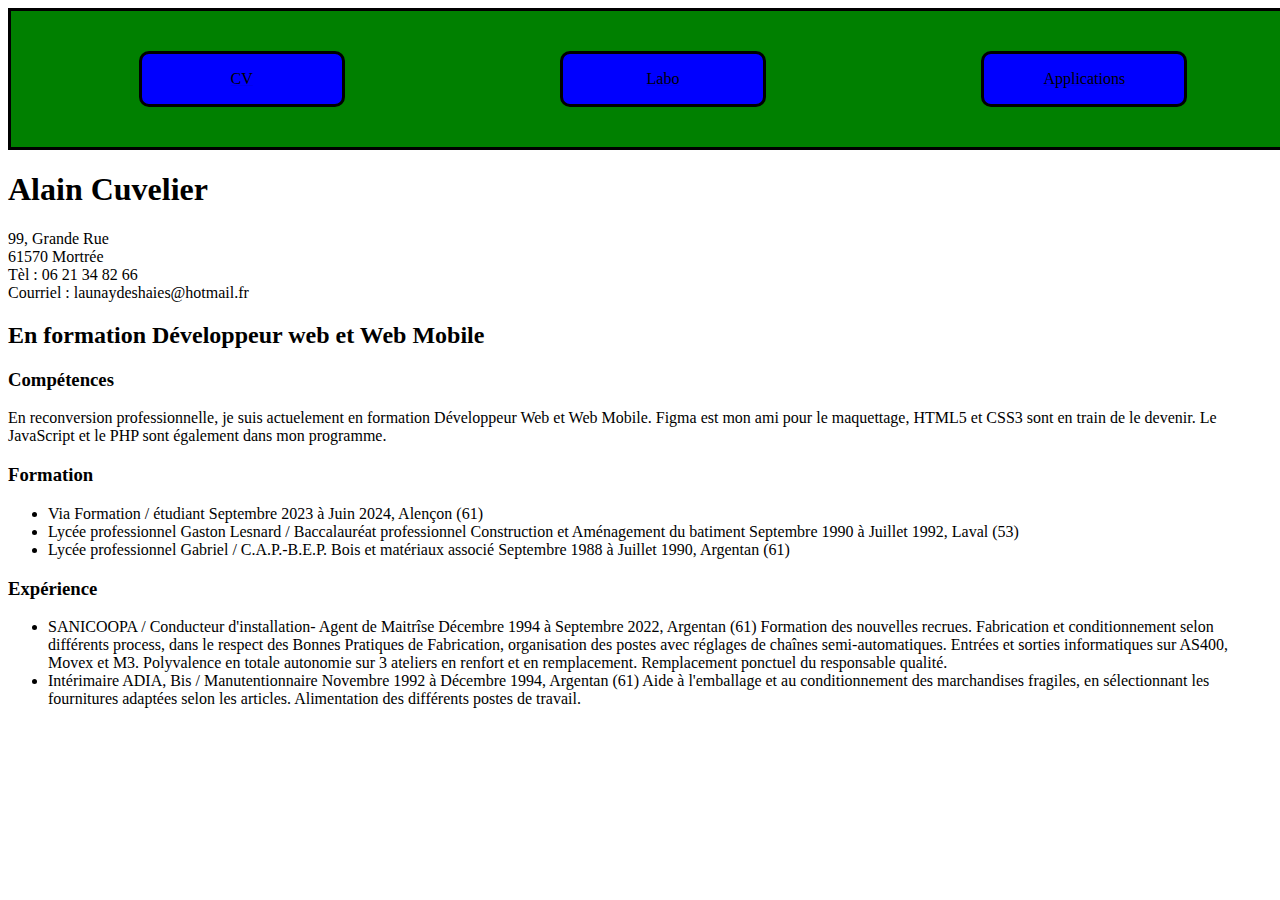
<file: y/index.html>
<!DOCTYPE html>
<html lang="en">
    <head>
    <meta charset="UTF-8">
    <meta name="viewport" content="width=device-width, initial-scale=1.0">
    <title>Cuvelier Alain</title>
    <link rel="stylesheet" href="style.css">
</head>

<body>
    <header>
    <div class="menuBox">
        <a href="index.html"><div class="menuButton">CV</div></a>
        <a href="labo.html"><div class="menuButton">Labo</div></a>
        <a href="application.html"><div class="menuButton">Applications</div></a>

    </div>
    </header>
    <h1>Alain Cuvelier</h1>
    <p>99, Grande Rue<br>
        61570 Mortrée<br>
        Tèl : 06 21 34 82 66<br>
        Courriel : launaydeshaies@hotmail.fr
    </p>
    <h2>En formation Développeur web et Web Mobile</h2>
    <h3>Compétences</h3>
    <p> En reconversion professionnelle, je suis actuelement en formation Développeur Web et Web Mobile.
        Figma est mon ami pour le maquettage, HTML5 et CSS3 sont en train de le devenir.
        Le JavaScript et le PHP sont également dans mon programme.
    </p>
    <h3>Formation</h3>
    <ul>
        <li>Via Formation / étudiant
            Septembre 2023 à Juin 2024, Alençon (61)
        </li>
        <li>Lycée professionnel Gaston Lesnard / Baccalauréat professionnel Construction et Aménagement du batiment
            Septembre 1990 à Juillet 1992, Laval (53)
        </li>
        <li>Lycée professionnel Gabriel / C.A.P.-B.E.P. Bois et matériaux associé
            Septembre 1988 à Juillet 1990, Argentan (61)
        </li>
    </ul>
    <h3>Expérience</h3>
    <ul>
        <li>SANICOOPA / Conducteur d'installation- Agent de Maitrîse
            Décembre 1994 à Septembre 2022, Argentan (61)

            Formation des nouvelles recrues.
            Fabrication et conditionnement selon différents process,
            dans le respect des Bonnes Pratiques de Fabrication,
            organisation des postes avec réglages de chaînes semi-automatiques.
            Entrées et sorties informatiques sur AS400, Movex et M3.
            Polyvalence en totale autonomie sur 3 ateliers en renfort et en remplacement.
            Remplacement ponctuel du responsable qualité.
        </li>
        <li> Intérimaire ADIA, Bis / Manutentionnaire
            Novembre 1992 à Décembre 1994, Argentan (61)

            Aide à l'emballage et au conditionnement des marchandises fragiles, en sélectionnant les fournitures
            adaptées selon les articles.
            Alimentation des différents postes de travail.
        </li>
    </ul>

</body>

</html>
</file>
<file: y/labo/barbar/index.html>
<!DOCTYPE html>
<html lang="en">>
<head>
    <meta charset="UTF-8">
    <meta name="viewport" content="width=device-width, initial-scale=1.0">
    <link rel="stylesheet" href="style.css">
    <title>Document</title>
</head>
<body>
    <div class="grilleGenerale">
        <div class="Gauche"></div>
            <div class="haut">
                <div class="ecran"></div>
                <div class="boutons">
                    <div class="boutondroit"></div>
                    <div class="boutongauche"></div>
                </div>
            </div>

            <div class="bas">
                <div class="champsaisie"></div>
                <div class="boutonGo"></div>
                <div class="boutonValider"></div>
            </div>
        <div class="Droite"></div>


    </div>
    
</body>
</html>
</file>
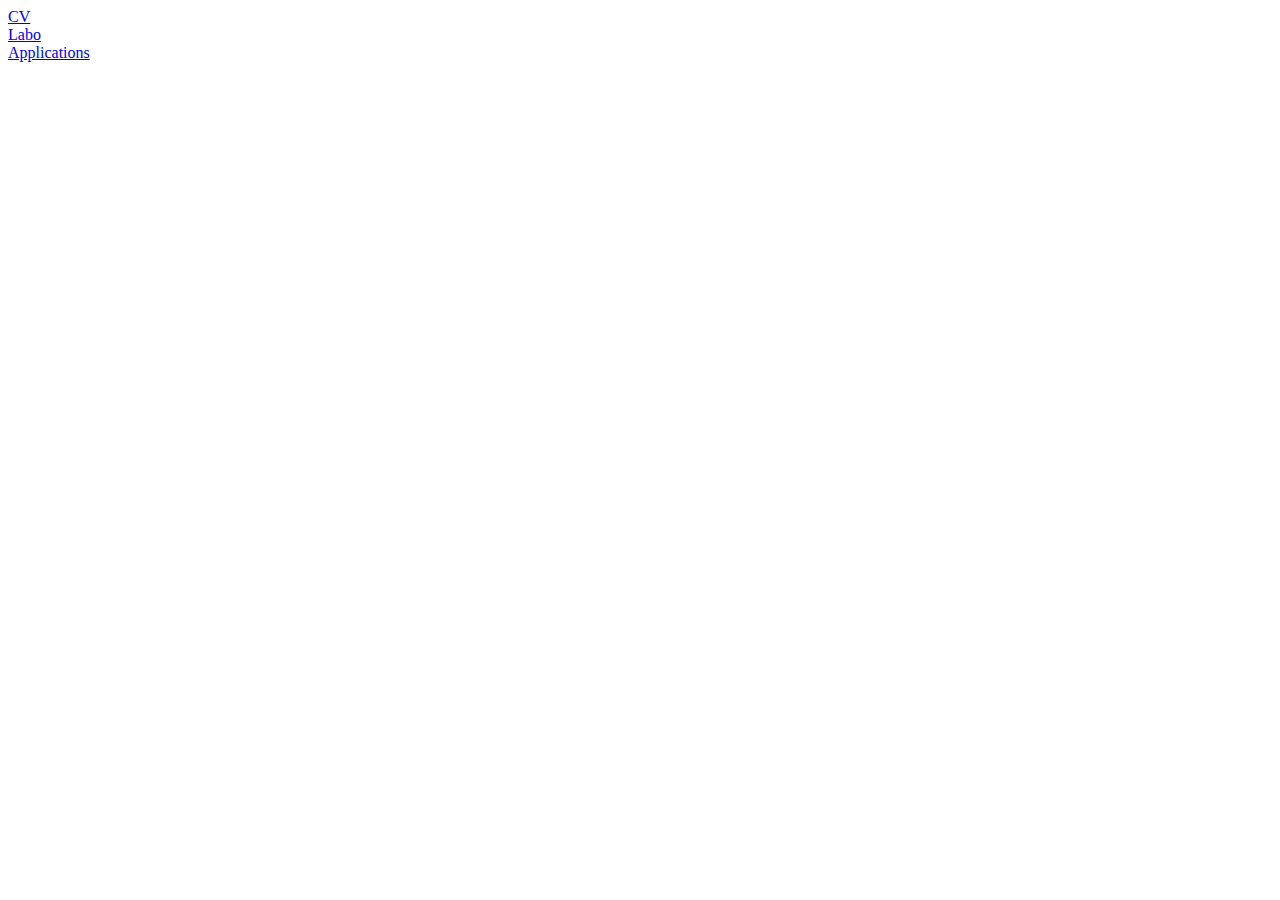
<file: y/application.html>
<!DOCTYPE html>
<html lang="en">
<head>
    <meta charset="UTF-8">
    <meta name="viewport" content="width=device-width, initial-scale=1.0">
    <title>Document</title>
</head>
<body>
    <header>
        <div class="menuBox">
            <a href="index.html"><div class="menuButton">CV</div></a>
            <a href="labo.html"><div class="menuButton">Labo</div></a>
            <a href="application.html"><div class="menuButton">Applications</div></a>
    
        </div>
        </header>
</body>
</html>
</file>
<file: y/style.css>
.menuBox {
    display: flex;
    color: black;
    height: 150%; 
    width: 100%;    
    background-color: green;
    justify-content:space-around;
    padding:20px;
    border:3px black solid;
    
    
    
}

.menuButton {
    height: 50px;
    width: 200px;
    background-color: blue;
    color: black;
    display:flex;
    justify-content: center;
    border: 3px black solid;
    align-items:center;
    text-decoration:none;
    border-radius: 10px;
    margin: 20px;
}

a {

}
</file>
<file: y/labo/barbar/style.css>
.grilleGeneral{
    
    display:grid;
    grid-template-columns: 1fr 1fr;
}

.Gauche {
    display:flex;    
    
}

.haut {
    width: 200px;
    height: 100px;
    background-color: green;
    border-radius: 10px;

}

.bas {
    width: 200px;
    height: 150px;
    border-radius: 10px;

}

.droite {
    background-color: blueviolet;
    

}
</file>
